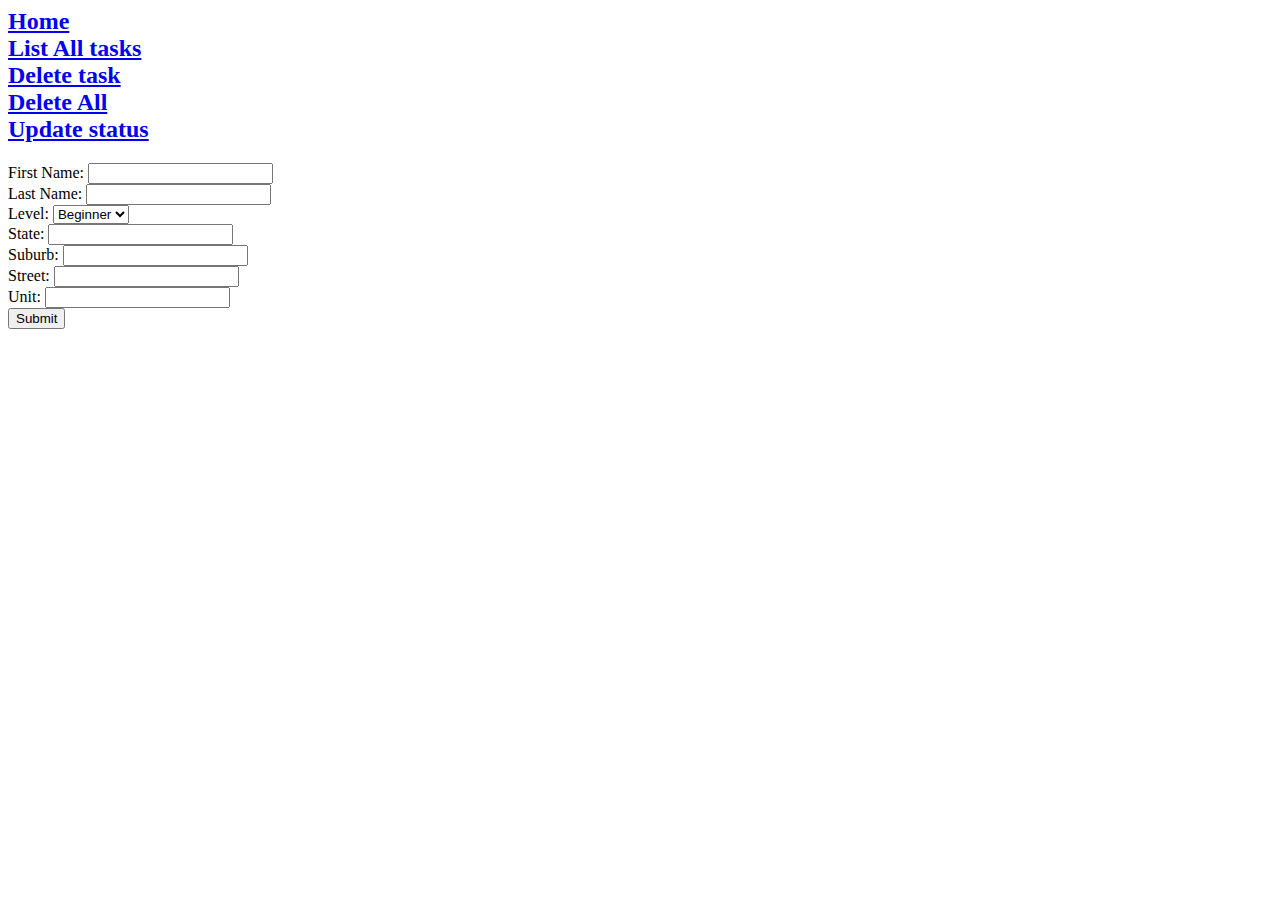
<file: html/addNewDeveloper.html>
<body>
    <h2>
        <a href="/">Home</a> <br />
        <a href="/listTasks">List All tasks</a><br />
        
        <a href="/deletetask">Delete task</a><br />
        <a href="/deleteall">Delete All</a><br />
        <a href="/updatestatus">Update status</a><br />
      </h2>
  <form method="POST" action="/addNewDeveloper">
    <label for="firstname">First Name:</label>
    <input type="text" name="firstname" /></br>
    <label for="lastname">Last Name:</label>
    <input type="text" name="lastname" /></br>
    <label for="level">Level:</label>
    <select name="level"></br>
        <option value="Beginner">Beginner</option>
        <option value="Expert">Expert</option>
        
      </select></br>
    <label for="state">State:</label>
    <input type="text" name="state" /></br>

    <label for="suburb">Suburb:</label>
    <input type="suburb" name="suburb" /></br>

    <label for="street">Street:</label>
    <input type="text" name="street" /></br>

    <label for="unit">Unit:</label>
    <input type="text" name="unit" /></br>
    <button type="submit">Submit</button>
  </form>
</body>
</html>
</file>
